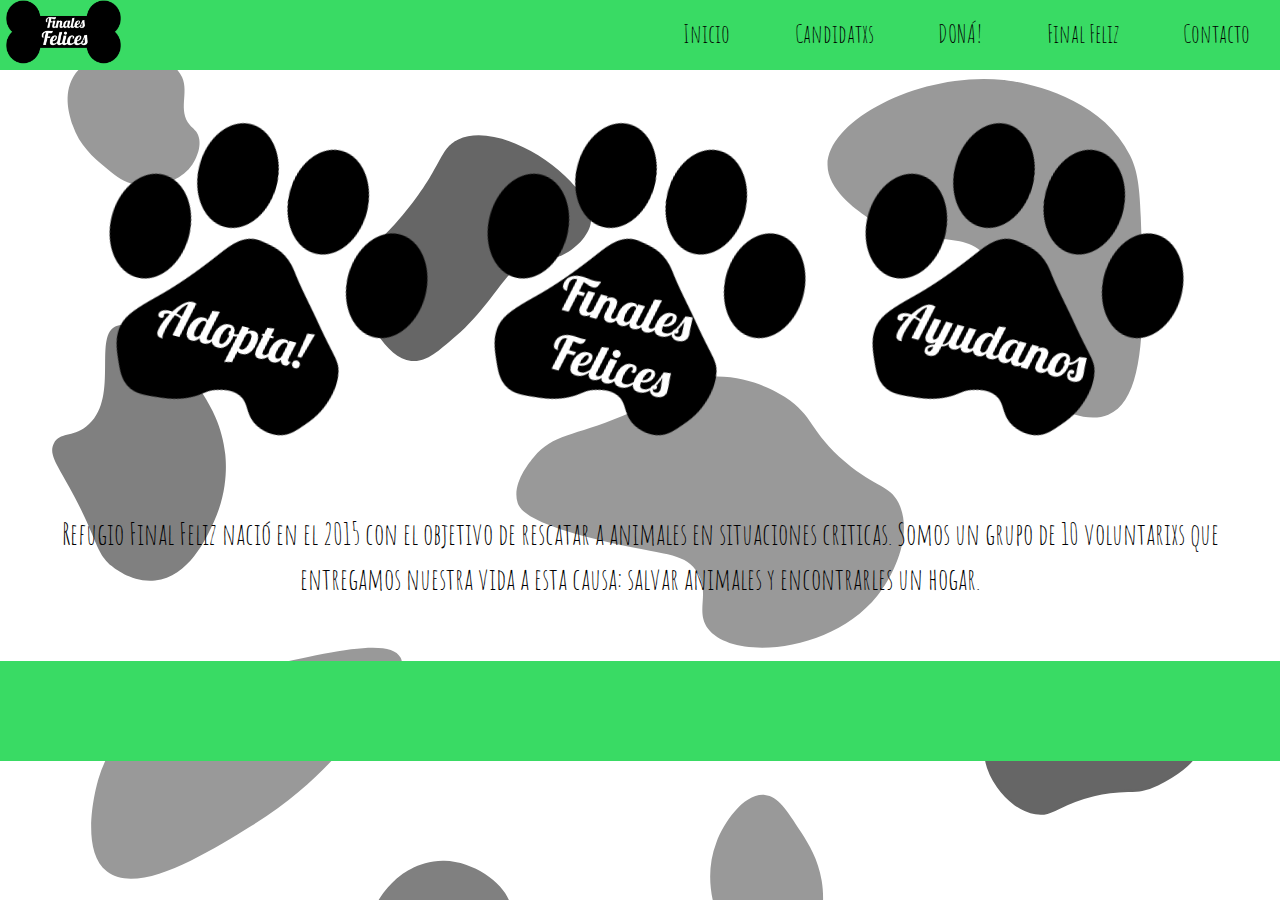
<file: index.html>
<!DOCTYPE html>
<html lang="en">
<head>
	<meta charset="UTF-8">
	<title>Refugio FinalFeliz</title>
	<link rel="stylesheet" type="text/css" href="estilos.css">
	<link href="https://fonts.googleapis.com/css2?family=Amatic+SC:wght@700&family=Lobster&display=swap" rel="stylesheet">
	<meta name="viewport" content="width=device-width, user-scalable=no, initial-scale=1.0, maximum-scale=1.0, minimum-scale=1.0">
	<link rel="stylesheet" href="css/bootstrap.min.css">
	<meta name="viewport" content="width=device-width, initial-scale=1">
	<meta name="description" content="Somos un refugio que alberga a mas de 50 perrxs y gatxs en busca de un Final Feliz">
    <meta name="keywords"  content="perros, adopcion, refugio, mascotas, gatos">
      <link
    rel="stylesheet"
    href="https://cdnjs.cloudflare.com/ajax/libs/animate.css/4.1.1/animate.min.css"
  />

</head>
<body>
	<header id="menu">
		<nav>
			<a href="index.html"><img class="logo animate__animated animate__swing" width="9%" src="media/logo.png" alt="">
			<ul>
				<li><a href="index.html">Inicio</a></li>
				<li><a href="candidatxs.html">Candidatxs</a></li>
				<li><a href="dona.html">DONÁ!</a></li>
				<li><a href="finalfeliz.html">Final Feliz</a></li>
				<li><a class="menu" href="contacto.html">Contacto</a></li>
			</ul>
		</nav>
	</header>

		<div align="center" class="grid animate__animated animate__backInUp">
		<a href="candidatxs.html"><img class="patas" width="90%" src="media/adopta.png" alt=""></a>
	    <a href="finalfeliz.html"><img class="patas" width="90%" src="media/finalesfelices.png" alt=""></a>
	    <a href="dona.html"><img class="patas" width="90%" src="media/ayudanos.png" alt=""></a>
	    </div>

	    <p align="center" class="intro animate__animated animate__backInUp">Refugio Final Feliz nació en el 2015 con el objetivo de rescatar a animales en situaciones criticas. Somos un grupo de 10 voluntarixs que entregamos nuestra vida a esta causa: salvar animales y encontrarles un hogar.</p>
	
    <br>
    <br>
    <br>
    <br>
    <br>
    <br>
   </div>
   <footer id="footer"></footer>
 </div>


</body>
</html>
</file>
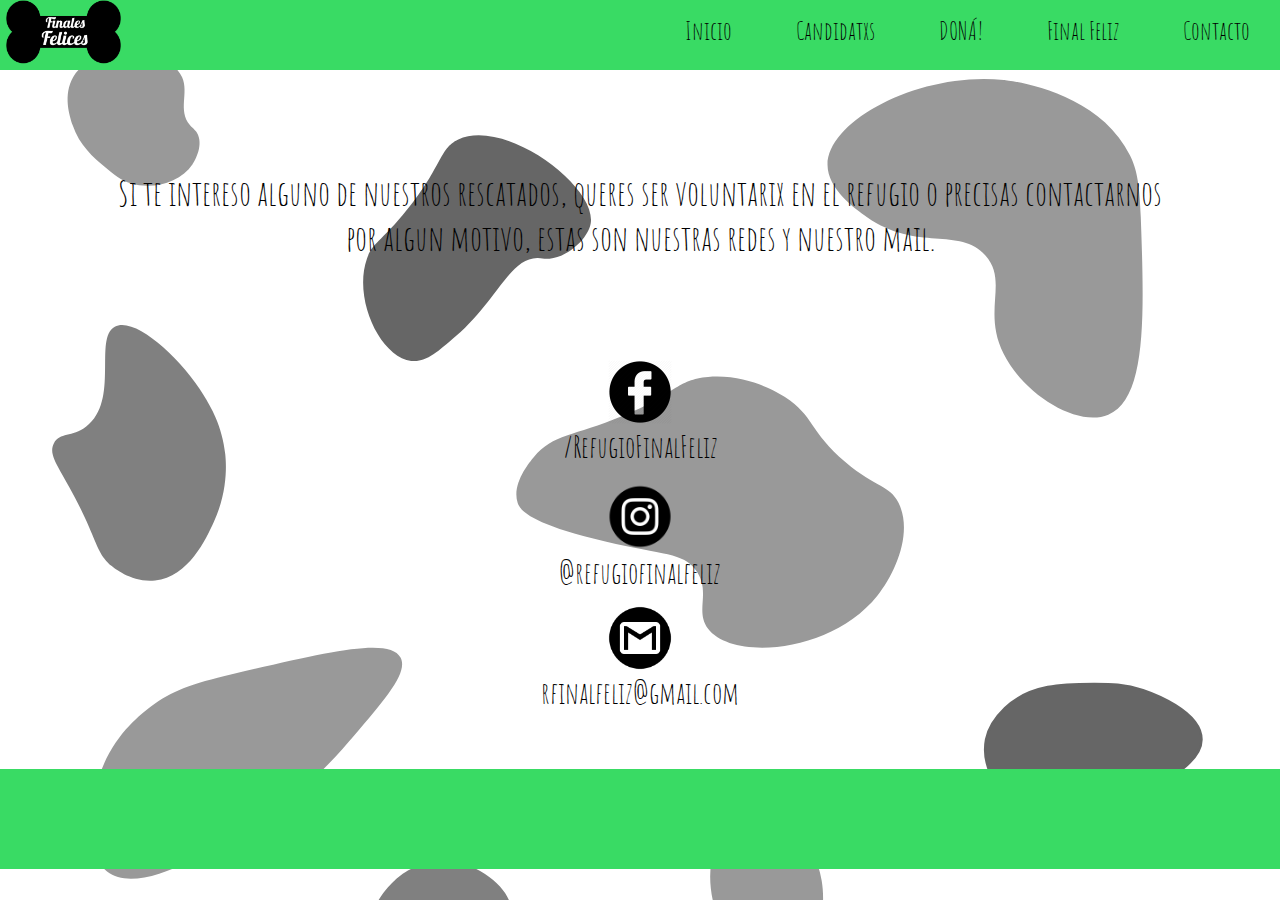
<file: contacto.html>
<!DOCTYPE html>
<html lang="en">
<head>
	<link href="https://fonts.googleapis.com/css2?family=Amatic+SC:wght@700&family=Lobster&display=swap" rel="stylesheet">
	<link rel="stylesheet" type="text/css" href="estilos.css">
	<meta name="viewport" content="width=device-width, initial-scale=1.0"/>
	<link
    rel="stylesheet"
    href="https://cdnjs.cloudflare.com/ajax/libs/animate.css/4.1.1/animate.min.css"
  />
	<meta charset="UTF-8">
	<title>FinalFeliz-Contacto</title>
</head>
<body>
	<header id="menu">
		<nav>
			<a href="index.html"><img class="logo animate__animated animate__swing" width="9%" src="media/logo.png" alt="">
			<ul>
				<li><a href="index.html">Inicio</a></li>
				<li><a href="candidatxs.html">Candidatxs</a></li>
				<li><a href="dona.html">DONÁ!</a></li>
				<li><a href="finalfeliz.html">Final Feliz</a></li>
				<li><a class="menu" href="contacto.html">Contacto</a></li>
			</ul>
		</nav>
		</header>
		<div align="center">
		<p class="contacto animate__animated animate__backInUp"> Si te intereso alguno de nuestros rescatados, queres ser voluntarix en el refugio o precisas contactarnos por algun motivo, estas son nuestras redes y nuestro mail. </p>
		<img class="animate__animated animate__backInUp" width="5%" src="media/facebook.png" alt="">
		<p class="redes animate__animated animate__backInUp">/RefugioFinalFeliz</p>
		<br>
		<img class="animate__animated animate__backInUp" width="7%" src="media/instagram.png" alt="">
		<p class="redes animate__animated animate__backInUp">@refugiofinalfeliz</p>
		<img id="mail" class="animate__animated animate__backInUp" width="5%" src="media/gmail.png" alt="">
		<p id="bottom" class="redes animate__animated animate__backInUp">rfinalfeliz@gmail.com</p>

	</div>
   <br>
    <br>
    <br>
    <br>
    <br>
    <br>
<footer id="footer">
	
</footer>
</body>
</html>
</file>
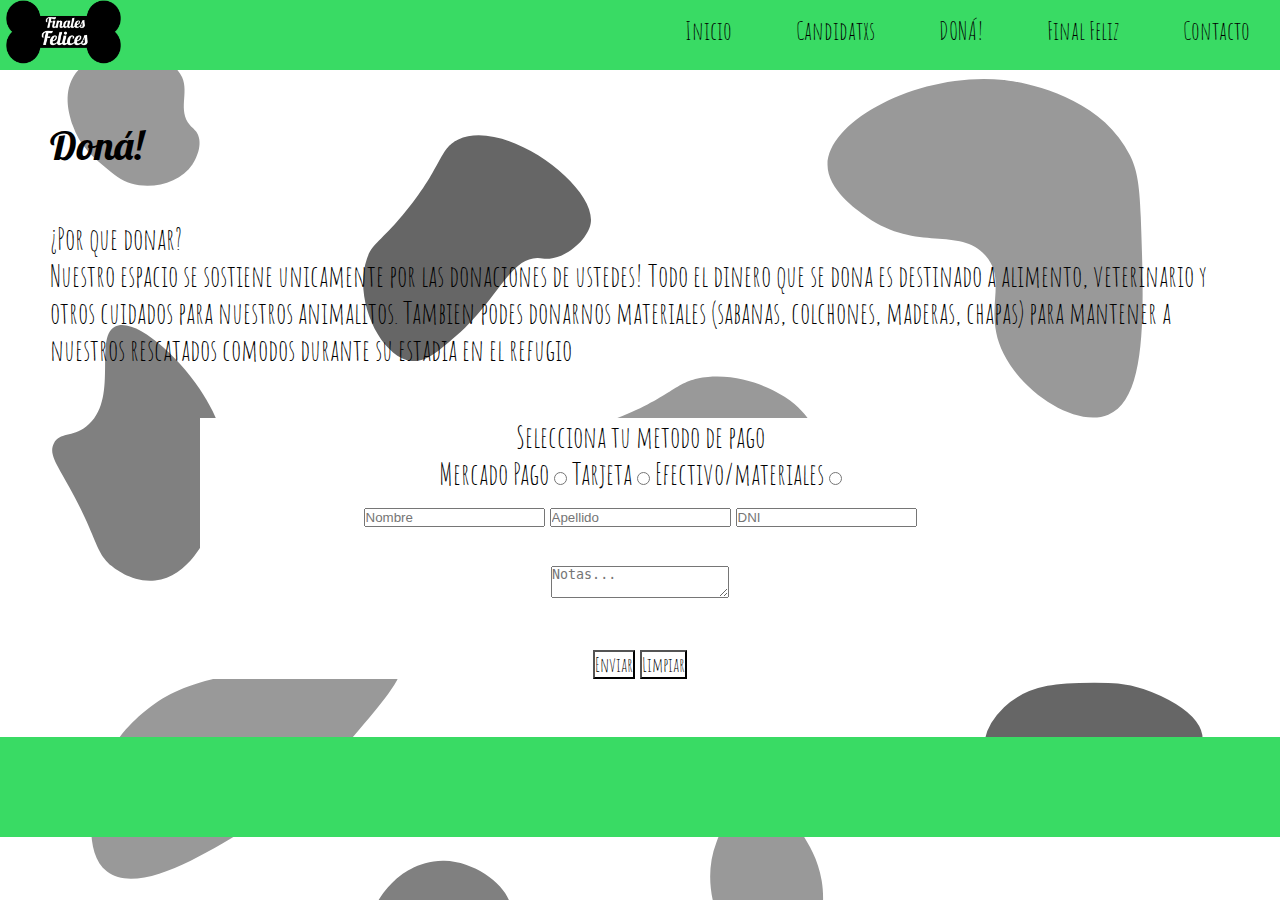
<file: dona.html>
<!DOCTYPE html>
<html lang="en">
<head>
	<meta charset="UTF-8">
	<title>FinalFeliz-Doná!</title>
</head>
	<link rel="stylesheet" type="text/css" href="estilos.css">
	<meta name="viewport" content="width=device-width, initial-scale=1.0"/>
	<link href="https://fonts.googleapis.com/css2?family=Amatic+SC:wght@700&family=Lobster&display=swap" rel="stylesheet">
	  <link
    rel="stylesheet"
    href="https://cdnjs.cloudflare.com/ajax/libs/animate.css/4.1.1/animate.min.css"
  />
<body>
	<header id="menu">
		<nav>
			<a href="index.html"><img class="logo animate__animated animate__swing" width="9%" src="media/logo.png" alt="">
			<ul>
				<li><a href="index.html">Inicio</a></li>
				<li><a href="candidatxs.html">Candidatxs</a></li>
				<li><a href="dona.html">DONÁ!</a></li>
				<li><a href="finalfeliz.html">Final Feliz</a></li>
				<li><a class="menu" href="contacto.html">Contacto</a></li>
			</ul>
		</nav>
	</header>

	<div>


		<section class="tituloD animate__animated animate__backInUp">Doná!</section>
		<p class="donar animate__animated animate__backInUp">¿Por que donar?
			<br>
		Nuestro espacio se sostiene unicamente por las donaciones de ustedes! Todo el dinero que se dona es destinado a alimento, veterinario y otros cuidados para nuestros animalitos. Tambien podes donarnos materiales (sabanas, colchones, maderas, chapas) para mantener a nuestros rescatados comodos durante su estadia en el refugio</p>
		<form class="animate__animated animate__backInUp" action="DONA_submit" method="get" accept-charset="utf-8">
				<legend>Selecciona tu metodo de pago</legend>		
			<div>
				Mercado Pago
				<input type="radio" name="metodo de pago" value="Metodo de Pago">
				Tarjeta
				<input type="radio" name="metodo de pago" value="Tarjeta">
				Efectivo/materiales
				<input type="radio" name="metodo de pago" value="Efectivo/materiales">
			</div>
				<input type="Nombre" placeholder="Nombre">
				<input type="Apellido" placeholder="Apellido">
				<input type="DNI" placeholder="DNI">
			<br>
			<br>
			<textarea name="Comentario" placeholder="Notas..."></textarea>
			<br>
			<br>
			<input class="boton" type="submit" value="Enviar">
			<input class="boton" type="reset" value="Limpiar">
			
	</div>
		
	</form>
	   <br>
    <br>
    <br>
    <br>
    <br>
    <br>
<footer id="footer">
	
</footer>
</body>
</html>
</file>
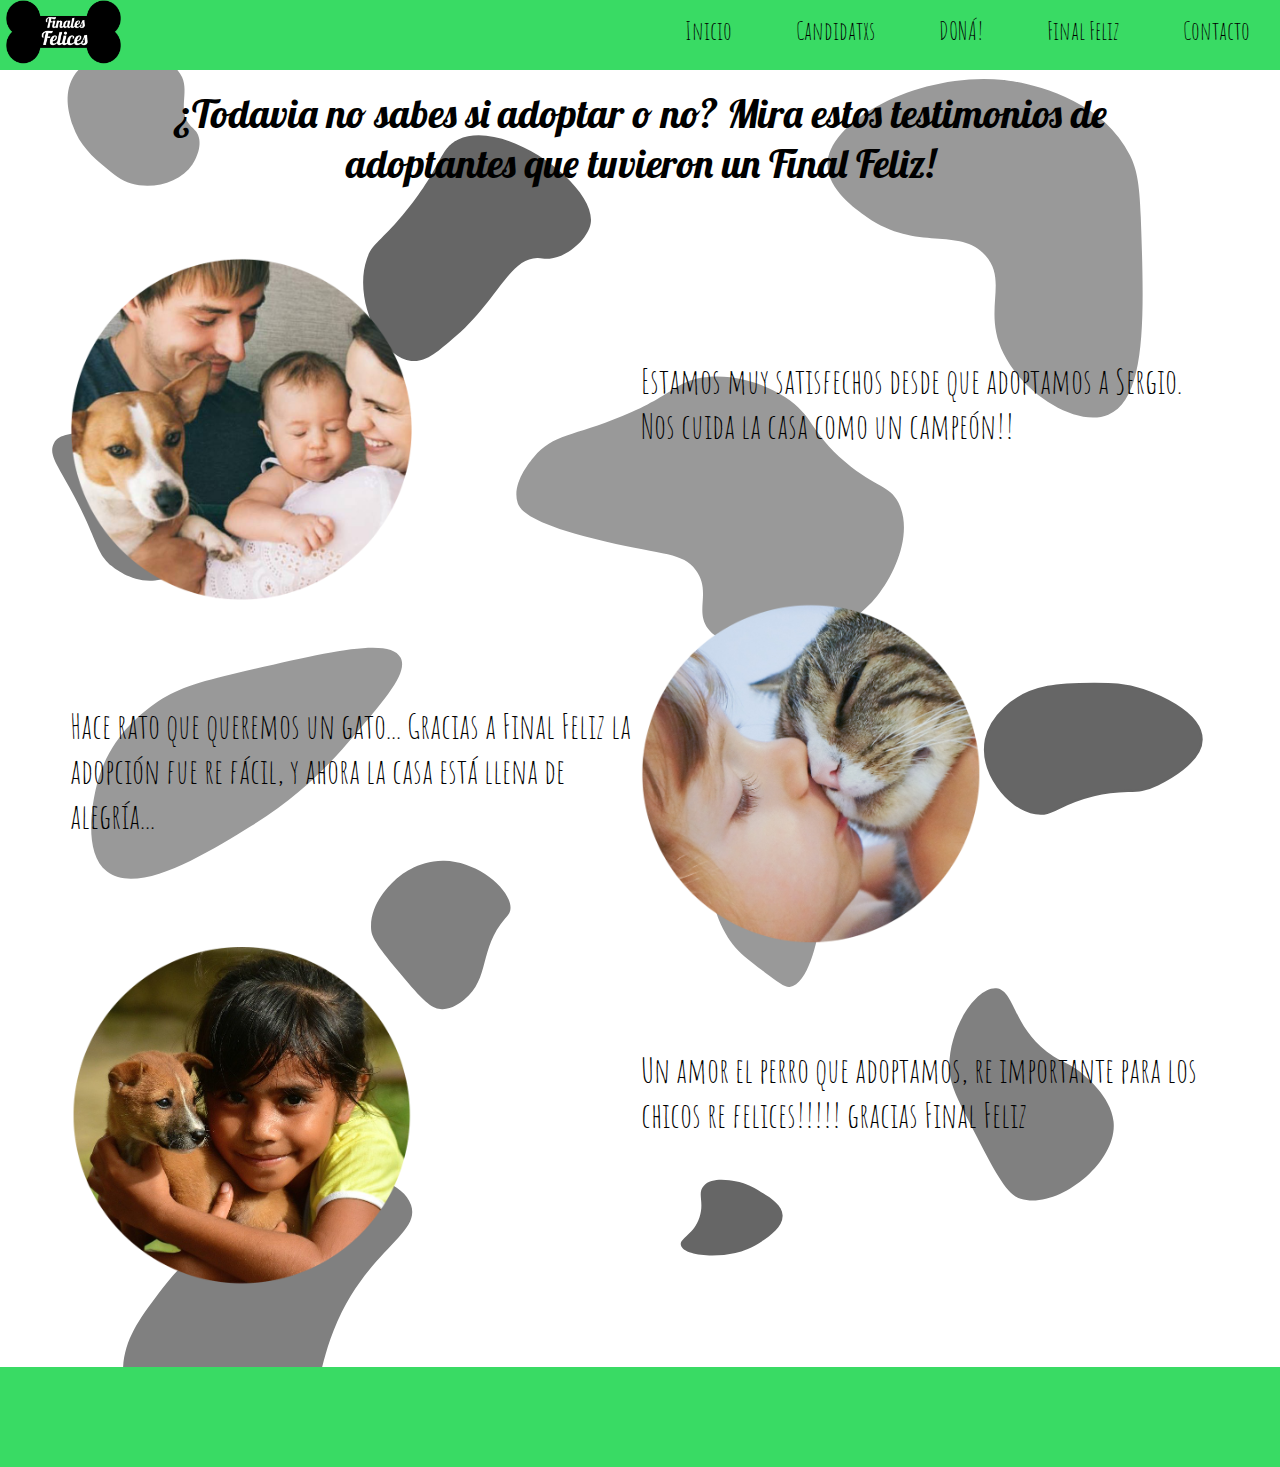
<file: finalfeliz.html>
<!DOCTYPE html>
<html lang="en">
<head>
	<link href="https://fonts.googleapis.com/css2?family=Amatic+SC:wght@700&family=Lobster&display=swap" rel="stylesheet">
	<link rel="stylesheet" type="text/css" href="estilos.css">
	<meta name="viewport" content="width=device-width, initial-scale=1.0"/>
	<link
    rel="stylesheet"
    href="https://cdnjs.cloudflare.com/ajax/libs/animate.css/4.1.1/animate.min.css"
  />
	<meta charset="UTF-8">
	<title>FinalFeliz-Final Feliz</title>
</head>
<body>
	<header id="menu">
		<nav>
			<a href="index.html"><img class="logo animate__animated animate__swing" width="9%" src="media/logo.png" alt="">
			<ul>
				<li><a href="index.html">Inicio</a></li>
				<li><a href="candidatxs.html">Candidatxs</a></li>
				<li><a href="dona.html">DONÁ!</a></li>
				<li><a href="finalfeliz.html">Final Feliz</a></li>
				<li><a class="menu" href="contacto.html">Contacto</a></li>
			</ul>
		</nav>
		</header>
		<br>
		<p align="center" class="FF animate__animated animate__backInUp">¿Todavia no sabes si adoptar o no? Mira estos testimonios de adoptantes que tuvieron un Final Feliz!</p>
	<div class="finalFeliz animate__animated animate__backInUp">
		<img width="60%" src="media/finalfeliz.png" alt="">
		<p class="final animate__animated animate__backInUp">Estamos muy satisfechos desde que adoptamos a Sergio. Nos cuida la casa como un campeón!!</p>
		<p class="final animate__animated animate__backInUp">Hace rato que queremos un gato... Gracias a Final Feliz la adopción fue re fácil, y ahora la casa está llena de alegría...</p>
		<img width="60%" src="media/finalfeliz3.png" alt="">
		<img width="60%" src="media/finalfeliz2.png" alt="">
		<p class="final animate__animated animate__backInUp">Un amor el perro que adoptamos, re importante para los chicos re felices!!!!! gracias Final Feliz</p>
		
	</div>
   <br>
    <br>
    <br>
    <br>
    <br>
    <br>
<footer id="footer">
	
</footer>
</body>
</html>
</file>
<file: estilos.css>
body, html {
  background-color: #ff9e30;
  margin: 0px;
  padding: 0px;
  background-image: url(fondopagina.svg);
  background-size: 100%;
  height: 100%; }

#menu {
  width: 100%;
  height: 70px;
  background-color: #39db64;
  margin-top: 0px;
  text-decoration: none; }

#menu ul {
  width: auto;
  float: right;
  margin-top: 0px; }

#menu li {
  display: inline-block;
  padding: 15px 30px; }

#menu a {
  text-align: right;
  font-family: 'Amatic SC', cursive;
  color: black;
  font-size: 25px;
  text-decoration: none;
  transition: height 2s;
  width: 2s; }

.logo {
  margin-left: 6px; }

@media only screen and (max-width: 320px) {
  body, html {
    background-color: #ff9e30;
    margin: 0px;
    padding: 0px;
    background-image: url(fondopagina.svg);
    background-size: 200%;
    height: 100%; }
  #menu {
    width: 100% 320px;
    height: 40px;
    background-color: #39db64;
    margin-top: 0px;
    text-decoration: none; }
  #menu a {
    justify-self: center;
    font-family: 'Amatic SC', cursive;
    color: black;
    font-size: 20px;
    text-decoration: none; }
  #menu li {
    justify-self: center;
    padding: 1px 2px; }
  #menu ul {
    width: auto;
    float: center;
    margin-top: 0px; }
  .logo {
    width: 0px; } }

.patas {
  transform: rotate(15deg);
  transition: height 2s;
  width: 2s; }

.patas:hover {
  width: 85%; }

.grid {
  margin: 80px;
  margin-top: 60px;
  display: grid;
  grid-template-columns: 1fr 1fr 1fr;
  gap: 10px 13px;
  grid-template-areas: ". . ."; }

.intro {
  font-family: 'Amatic SC', cursive;
  color: black;
  font-size: 30px;
  margin-right: 50px;
  margin-left: 50px; }

* {
  margin: 0;
  padding: 0; }

#contenedor {
  min-height: 100%; }

#main {
  overflow: auto;
  padding-bottom: 100%; }

#footer {
  background-color: #39db64;
  position: relative;
  height: 100px;
  width: 100%;
  margin-top: -100px;
  margin-bottom: 0px;
  clear: both; }

@media only screen and (max-width: 320px) {
  .patas {
    transform: rotate(15deg); }
  .grid {
    margin: 10px;
    margin-bottom: 20px;
    margin-top: 60px;
    display: grid;
    grid-template-columns: 1fr 1fr 1fr;
    gap: 5px 5px;
    grid-template-areas: ". . ."; }
  .intro {
    font-family: 'Amatic SC', cursive;
    color: black;
    font-size: 20px;
    margin-top: 50px;
    margin-right: 10px;
    margin-left: 10px; }
  #contenedor {
    min-height: 100%; }
  #main {
    overflow: auto;
    padding-bottom: 100%; }
  #footer {
    background-color: #39db64;
    position: relative;
    height: 0%;
    width: 0%;
    margin-top: -100px;
    margin-bottom: 0px;
    clear: both; } }

.tituloC {
  font-family: 'Lobster', cursive;
  font-size: 40px;
  margin: 50px;
  color: black; }

#candidatxs {
  font-family: 'Amatic SC', cursive;
  color: black;
  font-size: 35px;
  font-style: bold;
  width: 95%;
  height: 200px;
  border: 50px;
  margin: 50px;
  padding: 100px; }

.gridC {
  display: grid;
  margin-left: 80px;
  grid-template-columns: 1fr 1fr 1fr 1fr;
  grid-template-rows: 1fr 1fr;
  gap: 10px 10px;
  grid-template-areas: ". . . ." ". . . ."; }

@media only screen and (max-width: 320px) {
  .gridC {
    display: grid;
    margin-left: 20px;
    grid-template-columns: 1fr;
    grid-template-rows: 1fr 1fr 1fr 1fr 1fr 1fr 1fr 1fr;
    gap: 10px 10px;
    grid-template-areas: "." "." "." "." "." "." "." "."; } }

.tituloD {
  font-family: 'Lobster', cursive;
  font-size: 40px;
  margin: 50px;
  color: black; }

form {
  text-align: center;
  background-color: white;
  font-family: 'Amatic SC', cursive;
  font-size: 30px;
  padding: 0px;
  margin-left: 200px;
  margin-right: 200px;
  margin-top: 50px;
  margin-bottom: 50px;
  font-color: black; }

.donar {
  font-family: 'Amatic SC', cursive;
  font-size: 30px;
  margin: 50px;
  color: black; }

.boton {
  background-color: white;
  font-family: 'Amatic SC', cursive;
  font-size: 20px;
  transition: height 2s;
  width: 2s; }

.boton:hover {
  font-size: 25px; }

@media only screen and (max-width: 320px) {
  .tituloD {
    font-family: 'Lobster', cursive;
    font-size: 20px;
    margin: 20px;
    color: black; }
  .donar {
    font-family: 'Amatic SC', cursive;
    font-size: 20px;
    margin: 20px;
    color: black; }
  form {
    text-align: center;
    background-color: white;
    font-family: 'Amatic SC', cursive;
    font-size: 20px;
    padding: 0px;
    margin-left: 20px;
    margin-right: 20px;
    margin-top: 30px;
    margin-bottom: 30px;
    font-color: black; } }

.finalFeliz {
  margin: 70px;
  display: grid;
  grid-template-columns: 1fr 1fr;
  grid-template-rows: 1fr 1fr 1fr;
  gap: 3px 1px;
  grid-template-areas: ". ." ". ." ". ."; }

.final {
  font-family: 'Amatic SC', cursive;
  font-size: 35px;
  color: black;
  justify-self: center;
  margin-top: 100px; }

.FF {
  font-family: 'Lobster', cursive;
  font-size: 40px;
  margin-left: 100px;
  margin-right: 100px; }

@media only screen and (max-width: 320px) {
  .FF {
    font-family: 'Lobster', cursive;
    font-size: 15px;
    margin-left: 20px;
    margin-right: 20px; }
  .finalFeliz {
    margin: 40px;
    display: grid;
    grid-template-columns: 1fr 1fr;
    grid-template-rows: 1fr 1fr 1fr;
    gap: 10px 10px;
    grid-template-areas: ". ." ". ." ". ."; }
  .final {
    font-family: 'Amatic SC', cursive;
    font-size: 15px;
    color: black;
    justify-self: center;
    margin-top: 5px; } }

.contacto {
  font-family: 'Amatic SC', cursive;
  font-size: 35px;
  color: black;
  justify-self: center;
  margin: 100px; }

.redes {
  font-family: 'Amatic SC', cursive;
  font-size: 30px;
  color: black; }

#mail {
  margin-top: 15px; }

#bottom {
  margin-bottom: 50px; }

@media only screen and (max-width: 320px) {
  .contacto {
    font-family: 'Amatic SC', cursive;
    font-size: 25px;
    color: black;
    justify-self: center;
    margin: 20px; } }
</file>
